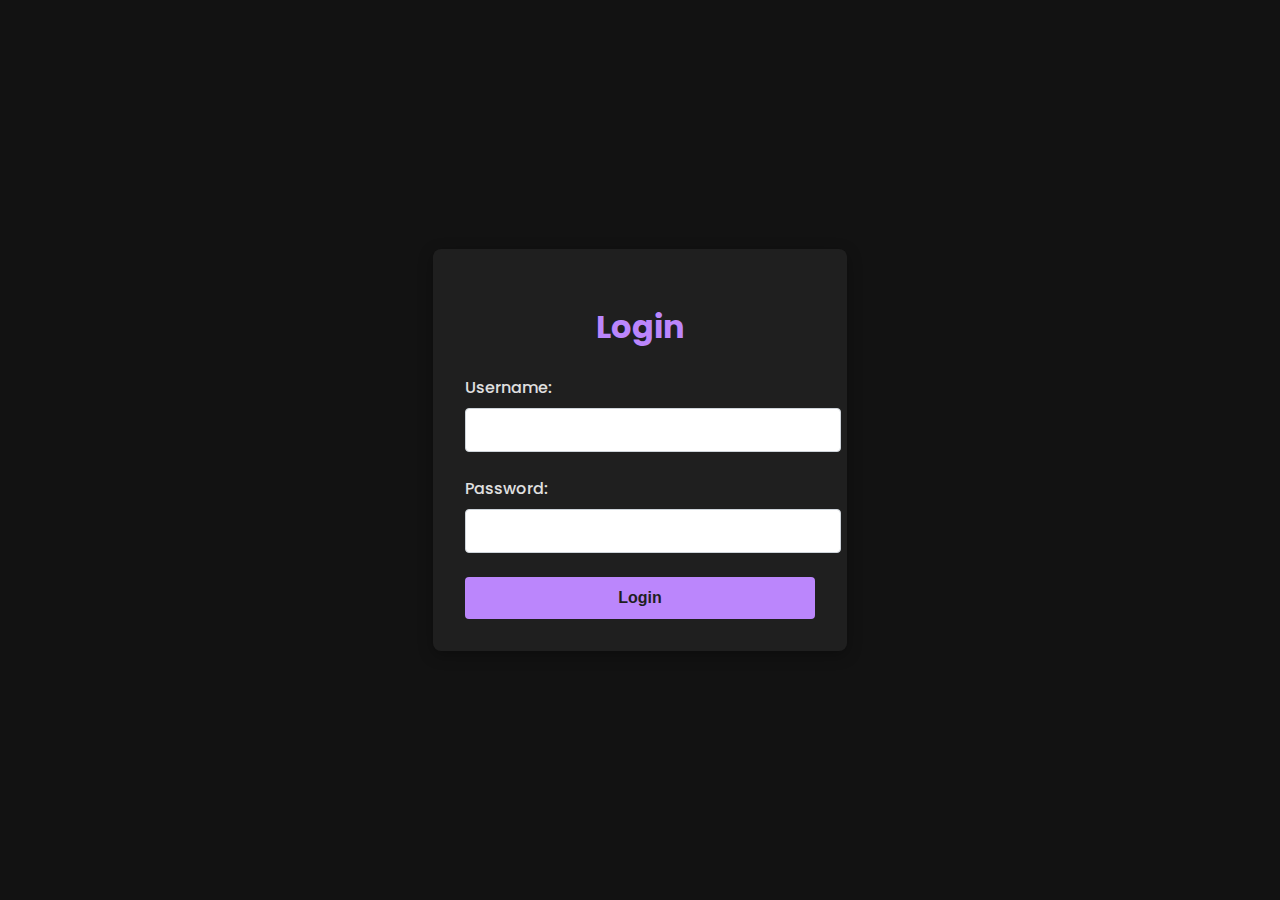
<file: index.html>
<!DOCTYPE html>
<html lang="en">
  <head>
    <meta charset="UTF-8" />
    <meta name="viewport" content="width=device-width, initial-scale=1.0" />
    <link
      href="https://fonts.googleapis.com/css2?family=Poppins:wght@400;500;700&display=swap"
      rel="stylesheet"
    />
    <link
      rel="stylesheet"
      href="https://cdnjs.cloudflare.com/ajax/libs/font-awesome/6.0.0-beta3/css/all.min.css"
    />
    <title>Login - E-Bussen</title>
    <style>
      /* تنسيق عام للصفحة */
      body {
        font-family: "Poppins", sans-serif;
        margin: 0;
        padding: 0;
        background-color: #121212;
        color: #e0e0e0;
        display: flex;
        justify-content: center;
        align-items: center;
        height: 100vh;
      }

      /* تنسيق النموذج */
      #loginForm {
        background-color: #1f1f1f;
        padding: 2rem;
        border-radius: 8px;
        box-shadow: 0 4px 15px rgba(0, 0, 0, 0.3);
        width: 350px;
        text-align: center;
      }

      /* تنسيق العناوين */
      h1 {
        color: #bb86fc;
        margin-bottom: 1.5rem;
        font-size: 2rem;
      }

      /* تنسيق الحقول */
      .input-group {
        margin-bottom: 1.5rem;
        text-align: left;
      }

      .input-group label {
        display: block;
        margin-bottom: 0.5rem;
        color: #e0e0e0;
        font-weight: 500;
      }

      .input-group input {
        width: 100%;
        padding: 0.75rem;
        border: 1px solid #ced4da;
        border-radius: 4px;
        font-size: 1rem;
        color: #495057;
        transition: border-color 0.3s ease;
      }

      .input-group input:focus {
        border-color: #bb86fc;
        outline: none;
      }

      /* تنسيق الزر */
      button {
        width: 100%;
        padding: 0.75rem;
        background-color: #bb86fc;
        color: #1f1f1f;
        border: none;
        border-radius: 4px;
        font-size: 1rem;
        font-weight: 600;
        cursor: pointer;
        transition: background-color 0.3s ease;
      }

      button:hover {
        background-color: #9b6fcf;
      }

      /* تنسيق رسائل الخطأ */
      .error-message {
        color: #dc3545;
        font-size: 0.875rem;
        margin-top: 0.5rem;
        display: none; /* مخفي بشكل افتراضي */
      }

      /* تنسيق الحقول غير الصالحة */
      .input-group.invalid input {
        border-color: #dc3545;
      }

      .input-group.invalid .error-message {
        display: block; /* عرض رسالة الخطأ */
      }

      /* تنسيق مؤشر التحميل */
      .spinner {
        display: flex;
        justify-content: center;
        align-items: center;
        margin-top: 1rem;
      }

      .spinner-border {
        width: 2rem;
        height: 2rem;
        border: 0.25em solid #bb86fc;
        border-right-color: transparent;
        border-radius: 50%;
        animation: spinner-border 0.75s linear infinite;
      }

      @keyframes spinner-border {
        to {
          transform: rotate(360deg);
        }
      }

      /* تنسيق رسائل التأكيد */
      .confirmation-message {
        color: #28a745;
        font-size: 0.875rem;
        margin-top: 1rem;
        display: none;
      }
    </style>
  </head>
  <body>
    <form id="loginForm">
      <h1>Login</h1>
      <div class="input-group">
        <label for="username">Username:</label>
        <input type="text" id="username" name="username" />
        <div class="error-message" id="usernameError">
          Username cannot be empty.
        </div>
      </div>
      <div class="input-group">
        <label for="password">Password:</label>
        <input type="password" id="password" name="password" />
        <div class="error-message" id="passwordError">
          Password cannot be empty.
        </div>
      </div>
      <button type="submit">Login</button>
      <div id="loadingSpinner" class="spinner" style="display: none">
        <div class="spinner-border" role="status">
          <span class="sr-only">Loading...</span>
        </div>
      </div>
      <div id="response"></div>
      <div id="confirmationMessage" class="confirmation-message">
        Login successful! Redirecting...
      </div>
    </form>

    <script>
      // التحقق في الوقت الفعلي (Real-Time Validation)
      document
        .getElementById("username")
        .addEventListener("input", function () {
          const username = this.value.trim();
          const usernameError = document.getElementById("usernameError");

          if (username === "") {
            usernameError.style.display = "block";
            this.parentElement.classList.add("invalid");
          } else {
            usernameError.style.display = "none";
            this.parentElement.classList.remove("invalid");
          }
        });

      document
        .getElementById("password")
        .addEventListener("input", function () {
          const password = this.value.trim();
          const passwordError = document.getElementById("passwordError");

          if (password === "") {
            passwordError.style.display = "block";
            this.parentElement.classList.add("invalid");
          } else {
            passwordError.style.display = "none";
            this.parentElement.classList.remove("invalid");
          }
        });

      // إرسال النموذج
      document
        .getElementById("loginForm")
        .addEventListener("submit", async (e) => {
          e.preventDefault(); // منع إعادة تحميل الصفحة

          const username = document.getElementById("username").value.trim();
          const password = document.getElementById("password").value.trim();

          // إعادة تعيين رسائل الخطأ
          document.getElementById("usernameError").style.display = "none";
          document.getElementById("passwordError").style.display = "none";
          document
            .querySelectorAll(".input-group")
            .forEach((group) => group.classList.remove("invalid"));

          let isValid = true;

          // التحقق من اسم المستخدم
          if (username === "") {
            document.getElementById("usernameError").style.display = "block";
            document
              .querySelector(".input-group:nth-child(1)")
              .classList.add("invalid");
            isValid = false;
          }

          // التحقق من كلمة المرور
          if (password === "") {
            document.getElementById("passwordError").style.display = "block";
            document
              .querySelector(".input-group:nth-child(2)")
              .classList.add("invalid");
            isValid = false;
          }

          // إذا كانت البيانات صحيحة، إرسال الطلب إلى الخادم
          if (isValid) {
            try {
              // إظهار مؤشر التحميل
              document.getElementById("loadingSpinner").style.display = "flex";

              // تأخير لمدة 3 ثوانٍ لمحاكاة انتظار الرد من الخادم
              await new Promise((resolve) => setTimeout(resolve, 2000));

              const response = await fetch("http://localhost:3000/login", {
                method: "POST",
                headers: {
                  "Content-Type": "application/json",
                },
                body: JSON.stringify({ username, password }),
              });

              const data = await response.json();
              console.log(data);

              // إخفاء مؤشر التحميل
              document.getElementById("loadingSpinner").style.display = "none";

              // عرض رسالة التأكيد
              if (response.ok) {
                document.getElementById("confirmationMessage").style.display =
                  "block";

                setTimeout(() => {
                  window.location.href = "home.html";
                }, 2000); // تحويل المستخدم بعد 2 ثوانٍ
              } else {
                alert("Invalid credentials");
              }
            } catch (error) {
              console.error("Error:", error);
              // إخفاء مؤشر التحميل في حالة حدوث خطأ
              document.getElementById("loadingSpinner").style.display = "none";
            }
          }
        });
    </script>
  </body>
</html>
</file>
